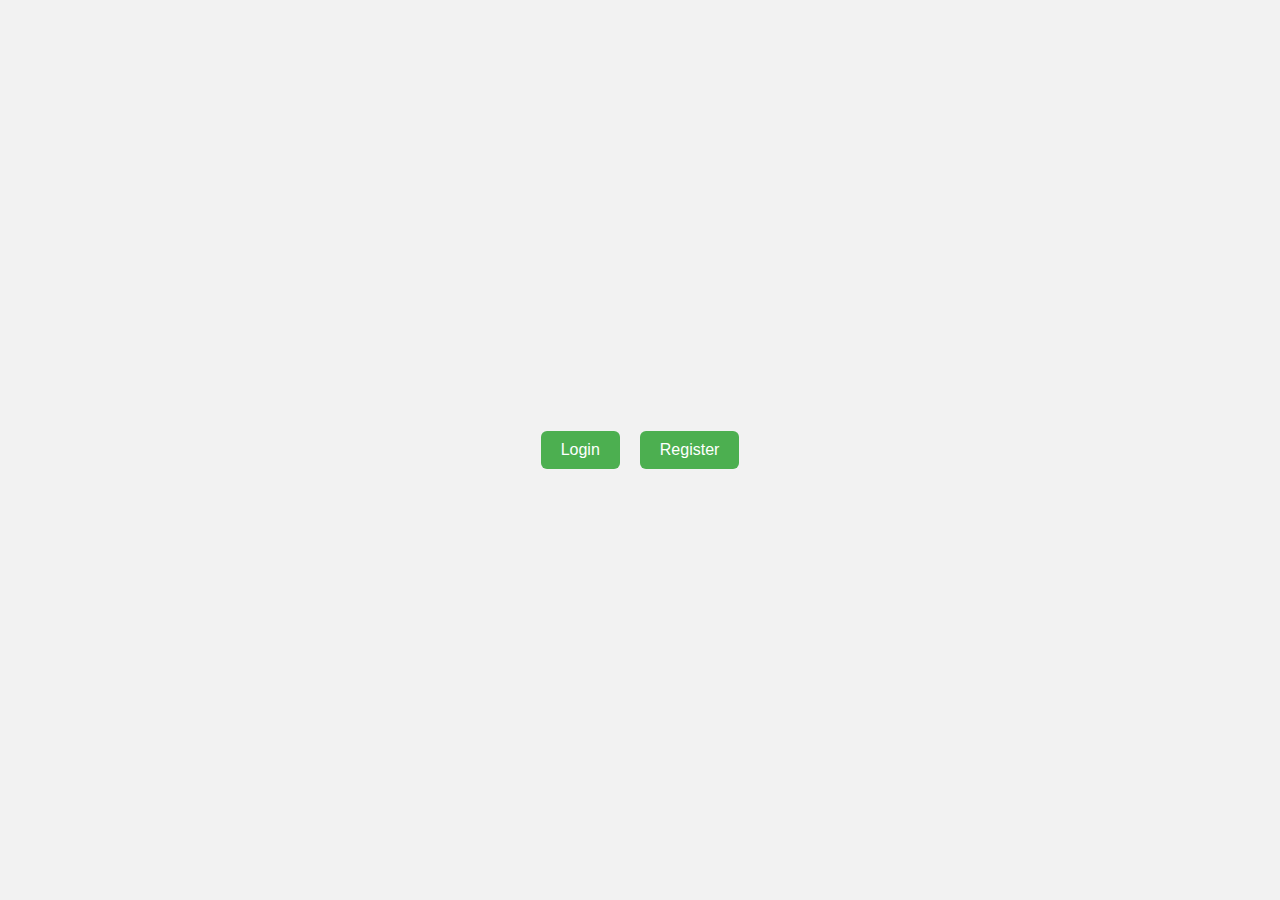
<file: demo/index.html>
<!DOCTYPE html>
<html lang="en">
<head>
  <meta charset="UTF-8">
  <meta name="viewport" content="width=device-width, initial-scale=1.0">
  <title>Login & Register Popup</title>
  <style>
    body {
      font-family: Arial, sans-serif;
      background: #f2f2f2;
      display: flex;
      justify-content: center;
      align-items: center;
      height: 100vh;
      margin: 0;
    }

    .btn-container {
      display: flex;
      gap: 20px;
    }

    button {
      padding: 10px 20px;
      font-size: 16px;
      cursor: pointer;
      border: none;
      border-radius: 6px;
      background-color: #4CAF50;
      color: white;
      transition: 0.3s;
    }

    button:hover {
      background-color: #45a049;
    }

    /* Popup Modal */
    .modal {
      display: none; 
      position: fixed; 
      z-index: 1000; 
      left: 0;
      top: 0;
      width: 100%; 
      height: 100%; 
      background-color: rgba(0,0,0,0.6); 
      justify-content: center;
      align-items: center;
    }

    .modal-content {
      background: #fff;
      padding: 25px;
      border-radius: 10px;
      width: 300px;
      position: relative;
      box-shadow: 0 4px 10px rgba(0,0,0,0.3);
      animation: popup 0.3s ease-in-out;
    }

    @keyframes popup {
      from { transform: scale(0.7); opacity: 0; }
      to { transform: scale(1); opacity: 1; }
    }

    .modal-content h2 {
      margin-top: 0;
      text-align: center;
    }

    .modal-content input {
      width: 100%;
      padding: 10px;
      margin: 8px 0;
      border: 1px solid #ccc;
      border-radius: 6px;
    }

    .modal-content .submit-btn {
      background-color: #2196F3;
      color: white;
      border: none;
      padding: 10px;
      width: 100%;
      border-radius: 6px;
      cursor: pointer;
      margin-top: 10px;
    }

    .modal-content .submit-btn:hover {
      background-color: #0b7dda;
    }

    .close-btn {
      position: absolute;
      top: 8px;
      right: 12px;
      font-size: 20px;
      cursor: pointer;
      color: #333;
    }

    .close-btn:hover {
      color: red;
    }
  </style>
</head>
<body>

  <div class="btn-container">
    <button id="loginBtn">Login</button>
    <button id="registerBtn">Register</button>
  </div>

  <!-- Login Modal -->
  <div id="loginModal" class="modal">
    <div class="modal-content">
      <span class="close-btn" onclick="closeModal('loginModal')">&times;</span>
      <h2>Login</h2>
      <input type="text" placeholder="Username" required>
      <input type="password" placeholder="Password" required>
      <button class="submit-btn">Login</button>
    </div>
  </div>

  <!-- Register Modal -->
  <div id="registerModal" class="modal">
    <div class="modal-content">
      <span class="close-btn" onclick="closeModal('registerModal')">&times;</span>
      <h2>Register</h2>
      <input type="text" placeholder="Full Name" required>
      <input type="email" placeholder="Email" required>
      <input type="password" placeholder="Password" required>
      <input type="password" placeholder="Confirm Password" required>
      <button class="submit-btn">Sign Up</button>
    </div>
  </div>

  <script>
    const loginBtn = document.getElementById('loginBtn');
    const registerBtn = document.getElementById('registerBtn');

    loginBtn.onclick = function() {
      document.getElementById('loginModal').style.display = 'flex';
    }

    registerBtn.onclick = function() {
      document.getElementById('registerModal').style.display = 'flex';
    }

    function closeModal(id) {
      document.getElementById(id).style.display = 'none';
    }

    // Close modal if user clicks outside the content
    window.onclick = function(event) {
      if (event.target.classList.contains('modal')) {
        event.target.style.display = 'none';
      }
    }
  </script>

</body>
</html>
</file>
